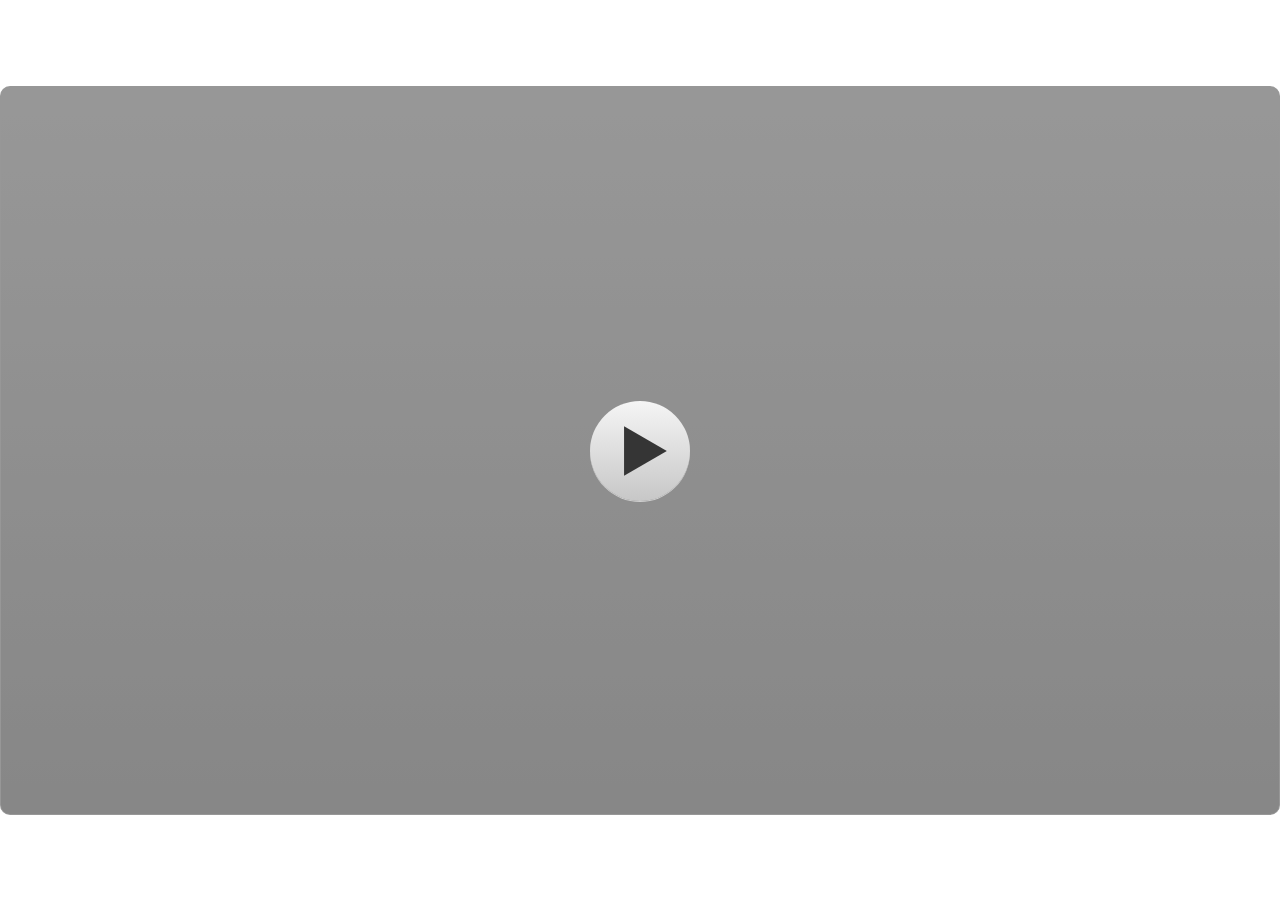
<file: index.html>
<!DOCTYPE html>
<html lang="en-US">
<head>
  <meta charset="utf-8">
  <!-- Created using Storyline 3 - http://www.articulate.com  -->
  <!-- version: 3.12.24693.0 -->
  <title>gempitawards</title>
  <meta http-equiv="x-ua-compatible" content="IE=edge" />
  <meta name="viewport" content="width=device-width, initial-scale=1.0, user-scalable=no, shrink-to-fit=no, minimal-ui" />
  <meta name="apple-mobile-web-app-capable" content="yes" />
  <style>
    html, body { height: 100%; padding: 0; margin: 0 }
    #app { height: 100%; width: 100%; }
  </style>
  
  <script>window.THREE = { };</script>
</head>
<body style="background: #FFFFFF" class="cs-HTML theme-classic">
  <!-- 360 -->
  <script>!function(e){function n(e,i){return e.test(i)}function i(e){var i=e||navigator.userAgent,o=i.split("[FBAN");if(void 0!==o[1]&&(i=o[0]),this.apple={phone:n(t,i),ipod:n(d,i),tablet:!n(t,i)&&n(s,i),device:n(t,i)||n(d,i)||n(s,i)},this.amazon={phone:n(h,i),tablet:!n(h,i)&&n(a,i),device:n(h,i)||n(a,i)},this.android={phone:n(h,i)||n(b,i),tablet:!n(h,i)&&!n(b,i)&&(n(a,i)||n(r,i)),device:n(h,i)||n(a,i)||n(b,i)||n(r,i)},this.windows={phone:n(l,i),tablet:n(p,i),device:n(l,i)||n(p,i)},this.other={blackberry:n(f,i),blackberry10:n(u,i),opera:n(c,i),firefox:n(A,i),chrome:n(w,i),device:n(f,i)||n(u,i)||n(c,i)||n(A,i)||n(w,i)},this.seven_inch=n(v,i),this.any=this.apple.device||this.android.device||this.windows.device||this.other.device||this.seven_inch,this.phone=this.apple.phone||this.android.phone||this.windows.phone,this.tablet=this.apple.tablet||this.android.tablet||this.windows.tablet,"undefined"==typeof window)return this}function o(){var e=new i;return e.Class=i,e}var t=/iPhone/i,d=/iPod/i,s=/iPad/i,b=/(?=.*\bAndroid\b)(?=.*\bMobile\b)/i,r=/Android/i,h=/(?=.*\bAndroid\b)(?=.*\bSD4930UR\b)/i,a=/(?=.*\bAndroid\b)(?=.*\b(?:KFOT|KFTT|KFJWI|KFJWA|KFSOWI|KFTHWI|KFTHWA|KFAPWI|KFAPWA|KFARWI|KFASWI|KFSAWI|KFSAWA)\b)/i,l=/IEMobile/i,p=/(?=.*\bWindows\b)(?=.*\bARM\b)/i,f=/BlackBerry/i,u=/BB10/i,c=/Opera Mini/i,w=/(CriOS|Chrome)(?=.*\bMobile\b)/i,A=/(?=.*\bFirefox\b)(?=.*\bMobile\b)/i,v=new RegExp("(?:Nexus 7|BNTV250|Kindle Fire|Silk|GT-P1000)","i");"undefined"!=typeof module&&module.exports&&"undefined"==typeof window?module.exports=i:"undefined"!=typeof module&&module.exports&&"undefined"!=typeof window?module.exports=o():"function"==typeof define&&define.amd?define("isMobile",[],e.isMobile=o()):e.isMobile=o()}(this);
    window.isMobile.apple.tablet = window.isMobile.apple.tablet ||
      (navigator.platform === 'MacIntel' && navigator.maxTouchPoints > 1);
    window.isMobile.apple.device = window.isMobile.apple.device || window.isMobile.apple.tablet;
    window.isMobile.tablet = window.isMobile.tablet || window.isMobile.apple.tablet;
    window.isMobile.any = window.isMobile.any || window.isMobile.apple.tablet;
  </script>

  <div id="focus-sink" aria-hidden="true" tabIndex="-1"></div>

  <div id="preso"></div>
  <script>
    window.DS = {};
    window.globals = {
      DATA_PATH_BASE: '',
      HAS_FRAME: true,
      HAS_SLIDE: true,

      lmsPresent: false,
      tinCanPresent: false,
      cmi5Present: false,
      aoSupport: false,
      scale: 'show all',
      captureRc: false,
      browserSize: 'optimal',
      bgColor: '#FFFFFF',
      features: 'AccessibleText,SettingsControl,TextStyleHyperlinks',
      themeName: 'classic',
      preloaderColor: '#FFFFFF',
      suppressAnalytics: false,
      productChannel: 'perpetual',
      publishSource: 'storyline',
      aid: '',
      cid: 'a1d59a91-23a8-4f0e-80c4-aabfbb53ebe5',
      playerVersion: '3.12.24693.0',
      maxIosVideoElements: 5,

      
      parseParams: function(qs) {
        if (window.globals.parsedParams != null) {
          return window.globals.parsedParams;
        }
        qs = (qs || window.location.search.substr(1)).split('+').join(' ');
        var params = {},
            tokens,
            re = /[?&]?([^=]+)=([^&]*)/g;

        while (tokens = re.exec(qs)) {
          params[decodeURIComponent(tokens[1]).trim()] =
            decodeURIComponent(tokens[2]).trim();
        }
        window.globals.parsedParams = params;
        return params;
      }

    };

    (function() {

      var classTypes = [ 'desktop', 'mobile', 'phone', 'tablet' ];

      var addDeviceClasses = function(prefix, testObj) {
        var curr, i;
        for (i = 0; i < classTypes.length; i++) {
          curr = classTypes[i];
          if (testObj[curr]) {
            document.body.classList.add(prefix + curr);
          }
        }
      };

      var params = window.globals.parseParams(),
          isDevicePreview = params.devicepreview === '1',
          isPhoneOverride = params.deviceType === 'phone' || (isDevicePreview && params.phone == '1'),
          isTabletOverride = (params.deviceType === 'tablet' || isDevicePreview) && !isPhoneOverride,
          isMobileOverride = isPhoneOverride || isTabletOverride;

      var deviceView = {
        desktop: !window.isMobile.any && !isMobileOverride,
        mobile: window.isMobile.any || isMobileOverride,
        phone: isPhoneOverride || (window.isMobile.phone && !isTabletOverride),
        tablet: isTabletOverride || window.isMobile.tablet
      };

      window.globals.deviceView = deviceView;
      window.isMobile.desktop = !window.isMobile.any;
      window.isMobile.mobile = window.isMobile.any;

      addDeviceClasses('view-', deviceView);

    })();
  </script>
  
  <script src='story_content/user.js' type=text/javascript></script>
  <div class="slide-loader"></div>

  <script type="text/javascript">
    if (window.globals.deviceView.isMobile) { var doc = document, loader = doc.body.querySelector('.slide-loader'); [ 1, 2, 3 ].forEach(function(n) { var d = doc.createElement('div'); d.style.backgroundColor = window.globals.preloaderColor; d.classList.add('mobile-loader-dot'); d.classList.add('dot' + n); loader.appendChild(d); }); }
  </script>

  <div class="mobile-load-title-overlay" style="display: none">
    <div class="mobile-load-title">gempitawards</div>
  </div>

  <div class="mobile-chrome-warning"></div>

  <script>
    
    if (window.autoSpider && window.vInterfaceObject) {
      document.querySelector('.mobile-load-title-overlay').style.display = 'none';
    }
  </script>

  

  <link rel="stylesheet" href="html5/data/css/output.min.css" data-noprefix />
</body>
<script src="html5/lib/scripts/bootstrapper.min.js"></script>
</html>
</file>
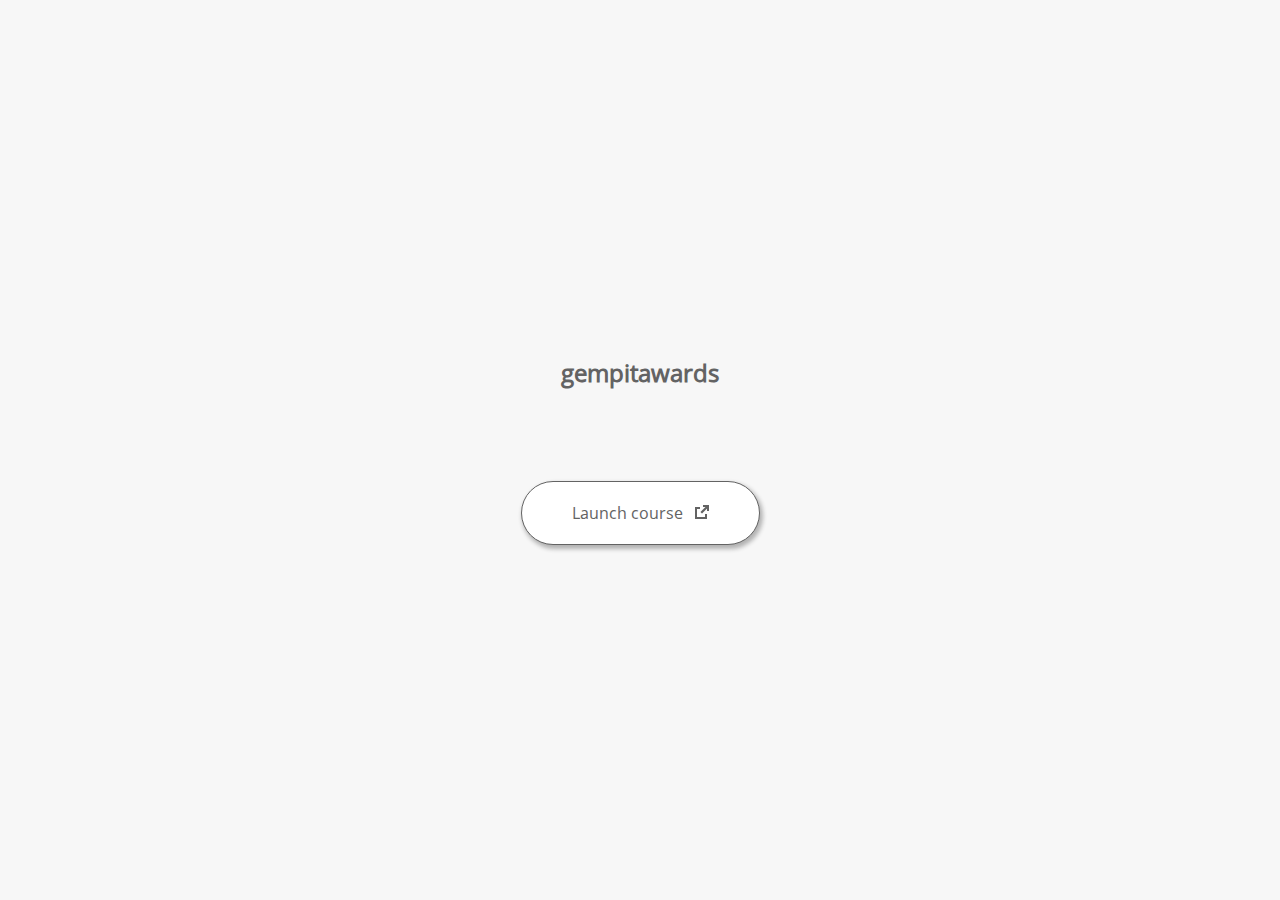
<file: launcher.html>
﻿<html lang="en-US">
	<head>
		<!-- Created using Storyline 3 - http://www.articulate.com  --> 
		<!-- version: 3.12.24693.0 --> 

		<title>gempitawards</title>
    <style>
      @font-face {
        font-family: "Open Sans Full";
        font-style: normal;
        font-weight: 400;
        src: local("Open Sans"),
             local("OpenSans"),
             url(html5/lib/stylesheets/mobile-fonts/open-sans-regular.woff) format("woff")
      }
      body {
        background-color: #F7F7F7;
      }
      h1 {
        color: #636363;
        font-family: "Open Sans Full", Helvetica, sans-serif;
        font-size: 150%;
        margin-bottom: 92px;
        padding-bottom: 0;
      }

      button {
        background-color: #FFF;
        border: 1px solid #636363;
        border-radius: 80px;
        box-shadow: 2px 3px 4px 1px rgba(39, 39, 39, 0.33);
        color: #636363;
        font-family: "Open Sans Full", Helvetica, sans-serif;
        font-size: 100%;
        padding: 20px 50px;
      }
      img {
        height: 15px;
        width: 15px;
        margin-left: 8px;
      }
    </style>
		<script>
			
			/******************************************************************************/
			//
			// NOTE TO DEVELOPERS:
			// The following code should be integrated with your web page in order to open
			// the presentation in a new window.  To launch the presentation immediately, 
			// simply copy the code below into your web page.  To launch the presentation
			// when a button or link is clicked, call LaunchPresentation when the onClick
			// event is triggered.
			//
			/******************************************************************************/		
		
		
			var Safari =  (navigator.appVersion.indexOf("Safari") >= 0);
			
			var g_bChromeless = false;
			var g_bResizeable = false;
			var g_nContentWidth = 1300;
			var g_nContentHeight = 740;
			var g_strStartPage = "story.html" + document.location.search;
			var g_strBrowserSize = "optimal";
		
			function LaunchContent()
			{
				var nWidth = screen.availWidth;
				var nHeight = screen.availHeight;

				if (nWidth > g_nContentWidth && nHeight > g_nContentHeight && g_strBrowserSize != "fullscreen")
				{
					nWidth = g_nContentWidth;
					nHeight = g_nContentHeight;
					
					if (!Safari && !g_bChromeless)
					{
						nWidth += 17;
					}
				}

				// Build the options string
				var strOptions = "width=" + nWidth +",height=" + nHeight;
				if (g_bResizeable)
				{
					strOptions += ",resizable=yes"
				}
				else
				{
					strOptions += ",resizable=no"
				}

				if (g_bChromeless)
				{
					strOptions += ", status=0, toolbar=0, location=0, menubar=0, scrollbars=0";
				}
				else
				{
					strOptions += ", status=1, toolbar=1, location=1, menubar=1, scrollbars=1";
				}

				// Launch the URL
				if (Safari)
				{
					var oWnd = window.open("", "_blank", strOptions);
					oWnd.location = g_strStartPage;
				}
				else
				{
					window.open(g_strStartPage , "_blank", strOptions);
				}
			}

			
			
		</script>
		
	</head>
	
	<body onload="setTimeout('LaunchContent()', 100);">
		<center>
			<table width="100%" height="100%" border="0" cellpadding="0" cellspacing="0">
				<tr>
					<td>
						<center>
              <h1 tabIndex="-1">gempitawards</h1>
							<button onclick="LaunchContent()" aria-label="Launch course: opens in new window">Launch course <img src="story_content/external_window.png" style="border-style: none; height: 14px; width: 14px;" tabIndex="-1" aria-hidden="true"/></button>
						</center>
					</td>
				</tr>
			</table>
		</center>
	</body>
</html>
</file>
<file: html5/data/css/output.min.css>
@font-face {
  font-family: 'Open SansBold CharsBold2C51CE34';
  src: url('[data-uri]');
  font-style: normal;
  font-weight: normal;
}
@font-face {
  font-family: 'Open Sans Charset1_ 5qe6F09F769';
  src: url('[data-uri]');
  font-style: normal;
  font-weight: normal;
}
@font-face {
  font-family: 'Articulate ExtrabolBold937F7503';
  src: url('[data-uri]');
  font-style: normal;
  font-weight: normal;
}
@font-face {
  font-family: 'Arial BlackBold ChaBold85D620F0';
  src: url('[data-uri]');
  font-style: normal;
  font-weight: normal;
}
@font-face {
  font-family: 'Articulate ExtrabolBold1D4657FD';
  src: url('[data-uri]');
  font-style: normal;
  font-weight: normal;
}
@font-face {
  font-family: 'Open Sans Charset0_v9TY33EDE6F2';
  src: url('[data-uri]');
  font-style: normal;
  font-weight: normal;
}
@font-face {
  font-family: 'Arial BlackBold ChaBold93B0191A';
  src: url('[data-uri]');
  font-style: normal;
  font-weight: normal;
}
.cs-npnxnanbnsnfns00000000001 .cs-infopanel  {
  box-shadow: 0 1px 0 rgba(184, 184, 184, 1);
  background: rgba(255, 255, 255, 1);
}
.cs-npnxnanbnsnfns00000000001 .cs-infopanel .cs-link {
  color: rgba(124, 34, 128, 1);
}
.cs-npnxnanbnsnfns00000000001 .cs-infopanel .cs-link:hover {
  color: rgba(0, 0, 238, 1);
}
.cs-npnxnanbnsnfns00000000001 .cs-infopanel .cs-name {
  color: rgba(68, 68, 68, 1);
}
.cs-npnxnanbnsnfns00000000001 .cs-infopanel .cs-title {
  color: rgba(153, 153, 153, 1);
}
.cs-npnxnanbnsnfns00000000001 .cs-infopanelpopup  {
  box-shadow: 0 1px 0 rgba(184, 184, 184, 1);
  background: linear-gradient(180deg, rgba(233, 233, 233, 1) 0%, rgba(207, 207, 207, 1) 100%);
}
.cs-npnxnanbnsnfns00000000001 .cs-infopanelpopup .cs-link {
  color: rgba(124, 34, 128, 1);
}
.cs-npnxnanbnsnfns00000000001 .cs-infopanelpopup .cs-link:hover {
  color: rgba(0, 0, 238, 1);
}
.cs-npnxnanbnsnfns00000000001 .cs-infopanelpopup .cs-name {
  color: rgba(68, 68, 68, 1);
}
.cs-npnxnanbnsnfns00000000001 .cs-infopanelpopup .cs-bio {
  color: rgba(153, 153, 153, 1);
}
.cs-npnxnanbnsnfns00000000001 .cs-timer  {
  color: rgba(85, 85, 85, 1);
}
.cs-npnxnanbnsnfns00000000001 .cs-duration stop:first-child {
  stop-color: rgba(0, 215, 255, 1);
}
.cs-npnxnanbnsnfns00000000001 .cs-duration stop:last-child {
  stop-color: rgba(0, 171, 255, 1);
}
.cs-npnxnanbnsnfns00000000001 .cs-elapsed stop:first-child {
  stop-color: rgba(254, 227, 71, 1);
}
.cs-npnxnanbnsnfns00000000001 .cs-elapsed stop:last-child {
  stop-color: rgba(252, 204, 42, 1);
}
.cs-npnxnanbnsnfns00000000001 .cs-timer .cs-pie .cs-innerstroke {
  stroke: rgba(199, 199, 199, 1);
}
.cs-npnxnanbnsnfns00000000001 .cs-timer .cs-pie .cs-innerborder {
  stroke: rgba(255, 255, 255, 1);
}
.cs-npnxnanbnsnfns00000000001 .cs-window  {
  box-shadow: 0 8px 5px rgba(0, 0, 0, 0.2);
  border-color: rgba(234, 234, 234, 1);
  background: rgba(243, 243, 243, 1);
  color: rgba(85, 85, 85, 1);
}
.cs-npnxnanbnsnfns00000000001 .cs-window .cs-diva {
  border-color: rgba(247, 247, 247, 1);
}
.cs-npnxnanbnsnfns00000000001 .cs-window .cs-divb {
  border-color: rgba(211, 211, 211, 1);
}
.cs-npnxnanbnsnfns00000000001 .cs-editor .cs-editor-slide {
  color: rgba(85, 85, 85, 1);
}
.cs-npnxnanbnsnfns00000000001 .cs-editor .cs-editor-html {
  color: rgba(68, 68, 68, 1);
}
.cs-npnxnanbnsnfns00000000001 .cs-editor .cs-editor-button {
  text-shadow: 0 1px 0 rgba(240, 240, 240, 1);
  color: rgba(53, 53, 53, 1);
  border-color: rgba(177, 177, 177, 1);
  background: linear-gradient(180deg, rgba(245, 245, 245, 1) 0%, rgba(199, 199, 199, 1) 100%);
}
.cs-npnxnanbnsnfns00000000001 .cs-editor .cs-editor-button:hover {
  background: linear-gradient(180deg, rgba(242, 242, 242, 1) 0%, rgba(175, 175, 175, 1) 100%);
}
.cs-npnxnanbnsnfns00000000001 .cs-editor .cs-editor-button:active {
  background: linear-gradient(180deg, rgba(199, 199, 199, 1) 0%, rgba(244, 244, 244, 1) 100%);
}
.cs-npnxnanbnsnfns00000000001 .cs-listitem  {
  color: rgba(53, 53, 53, 1);
  border-color: rgba(223, 223, 223, 1);
}
.cs-npnxnanbnsnfns00000000001 .cs-listitem.cs-viewed {
  color: rgba(144, 144, 144, 1);
}
.cs-npnxnanbnsnfns00000000001 .cs-listitem.cs-selected {
  color: rgba(53, 53, 53, 1);
  background: rgba(192, 226, 241, 1);
}
.cs-npnxnanbnsnfns00000000001 .cs-listitem.cs-selected:hover {
  background: rgba(192, 226, 241, 1);
}
.cs-npnxnanbnsnfns00000000001 .cs-listitem.cs-selected.hover {
  background: rgba(192, 226, 241, 1);
}
.cs-npnxnanbnsnfns00000000001 .cs-listitem.cs-selected:focus {
  background: rgba(192, 226, 241, 1);
}
.cs-npnxnanbnsnfns00000000001 .cs-listitem .cs-icon-carrot {
  fill: rgba(53, 53, 53, 1);
}
.cs-npnxnanbnsnfns00000000001 .cs-listitem .cs-icon-carrot .cs-shadow {
  fill: rgba(255, 255, 255, 1);
}
.cs-npnxnanbnsnfns00000000001 .cs-listitem:hover {
  background: rgba(230, 230, 230, 1);
}
.cs-npnxnanbnsnfns00000000001 .cs-listitem.hover {
  background: rgba(230, 230, 230, 1);
}
.cs-npnxnanbnsnfns00000000001 .cs-listitem:focus {
  background: rgba(230, 230, 230, 1);
}
.cs-npnxnanbnsnfns00000000001 .cs-glossary  {
  color: rgba(53, 53, 53, 1);
}
.cs-npnxnanbnsnfns00000000001 .cs-glossary .cs-scrolling-panel {
  background: rgba(231, 231, 231, 1);
}
.cs-npnxnanbnsnfns00000000001 .cs-glossary .cs-term.cs-selected .cs-choice-list-trigger {
  color: rgba(53, 53, 53, 1);
  background: rgba(192, 226, 241, 1);
}
.cs-npnxnanbnsnfns00000000001 .cs-glossary .cs-term.cs-selected .cs-choice-list-trigger:focus {
  color: rgba(53, 53, 53, 1);
  background: rgba(192, 226, 241, 1);
}
.cs-npnxnanbnsnfns00000000001 .cs-glossary .cs-term:hover .cs-choice-list-trigger {
  background: rgba(230, 230, 230, 1);
}
.cs-npnxnanbnsnfns00000000001 .cs-glossary .cs-term.hover .cs-choice-list-trigger {
  background: rgba(230, 230, 230, 1);
}
.cs-npnxnanbnsnfns00000000001 .cs-glossary .cs-term .cs-choice-list-trigger:focus {
  background: rgba(230, 230, 230, 1);
}
.cs-npnxnanbnsnfns00000000001 .cs-glossary .cs-diva {
  border-color: rgba(226, 226, 226, 1);
}
.cs-npnxnanbnsnfns00000000001 .cs-glossary .cs-divb {
  border-color: rgba(226, 226, 226, 1);
}
.cs-npnxnanbnsnfns00000000001 .cs-glossary .cs-divc {
  border-color: rgba(250, 250, 250, 1);
}
.cs-npnxnanbnsnfns00000000001 .cs-glossary .cs-heading {
  color: rgba(68, 68, 68, 1);
}
.cs-npnxnanbnsnfns00000000001 .cs-resource .cs-separator {
  border-color: rgba(224, 224, 224, 1);
}
.cs-npnxnanbnsnfns00000000001 .cs-outline  {
  color: rgba(68, 68, 68, 1);
}
.cs-npnxnanbnsnfns00000000001 .cs-outline .cs-diva {
  border-color: rgba(198, 198, 198, 1);
}
.cs-npnxnanbnsnfns00000000001 .cs-outline .cs-divb {
  border-color: rgba(249, 249, 249, 1);
}
.cs-npnxnanbnsnfns00000000001 .cs-outline .cs-divc {
  border-color: rgba(225, 225, 225, 1);
}
.cs-npnxnanbnsnfns00000000001 .cs-outline .cs-search-filter:hover {
  color: rgba(0, 0, 238, 1);
}
.cs-npnxnanbnsnfns00000000001 .cs-outline .cs-search-filter.hover {
  color: rgba(0, 0, 238, 1);
}
.cs-npnxnanbnsnfns00000000001 .cs-transcript  {
  color: rgba(68, 68, 68, 1);
}
.cs-npnxnanbnsnfns00000000001 .cs-transcript .cs-div {
  border-color: rgba(225, 225, 225, 1);
}
.cs-npnxnanbnsnfns00000000001 .cs-tabs:not(.topmenu-item) {
  color: rgba(85, 85, 85, 1);
}
.cs-npnxnanbnsnfns00000000001 .cs-tabs .cs-inner-button:not(.topmenu-item) {
  text-shadow: 0 1px 0 rgba(240, 240, 240, 1);
}
.cs-npnxnanbnsnfns00000000001 .cs-tabs:hover:not(.topmenu-item) {
  color: rgba(51, 51, 51, 1);
}
.cs-npnxnanbnsnfns00000000001 .cs-tabs.cs-selected {
  background: rgba(243, 243, 243, 1);
  color: rgba(51, 51, 51, 1);
}
.cs-npnxnanbnsnfns00000000001 .cs-seekcontrol  {
  background: linear-gradient(180deg, rgba(245, 245, 245, 1) 0%, rgba(199, 199, 199, 1) 100%);
  border-color: rgba(177, 177, 177, 1);
}
.cs-npnxnanbnsnfns00000000001 .cs-seekcontrol .cs-button:hover .cs-icon {
  fill: rgba(85, 85, 85, 1);
}
.cs-npnxnanbnsnfns00000000001 .cs-seekcontrol .cs-button.hover .cs-icon {
  fill: rgba(85, 85, 85, 1);
}
.cs-npnxnanbnsnfns00000000001 .cs-seekcontrol .cs-button .cs-icon-shadow {
  fill: rgba(240, 240, 240, 1);
}
.cs-npnxnanbnsnfns00000000001 .cs-seekcontrol .cs-button .cs-icon {
  fill: rgba(45, 45, 45, 1);
}
.cs-npnxnanbnsnfns00000000001 .cs-seekcontrol .cs-seek .cs-fill {
  background: rgba(255, 255, 255, 1);
}
.cs-npnxnanbnsnfns00000000001 .cs-seekcontrol .cs-seek {
  background: rgba(231, 231, 231, 1);
  border-color: rgba(184, 184, 184, 1);
}
.cs-npnxnanbnsnfns00000000001 .cs-searchinput .cs-input {
  color: rgba(138, 138, 138, 1);
  border-color: rgba(173, 173, 173, 1);
  background: rgba(223, 223, 223, 1);
}
.cs-npnxnanbnsnfns00000000001 .cs-searchinput .cs-input:focus {
  color: rgba(51, 51, 51, 1);
  background: rgba(250, 250, 250, 1);
}
.cs-npnxnanbnsnfns00000000001 .cs-searchinput .cs-input:hover {
  box-shadow: inset 0 0 1px 0 rgba(107, 248, 255, 1);
}
.cs-npnxnanbnsnfns00000000001 .cs-searchinput .cs-input.hover {
  box-shadow: inset 0 0 1px 0 rgba(107, 248, 255, 1);
}
.cs-npnxnanbnsnfns00000000001 .cs-searchinput .cs-button .cs-icon {
  fill: rgba(138, 138, 138, 1);
}
.cs-npnxnanbnsnfns00000000001 .cs-searchinput .cs-button:hover {
  fill: linear-gradient(180deg, rgba(245, 245, 245, 1) 0%, rgba(199, 199, 199, 1) 100%);
}
.cs-npnxnanbnsnfns00000000001 .cs-searchinput .cs-button.hover {
  fill: linear-gradient(180deg, rgba(245, 245, 245, 1) 0%, rgba(199, 199, 199, 1) 100%);
}
.cs-npnxnanbnsnfns00000000001 .cs-menu  {
  box-shadow: 0 1px 0 rgba(184, 184, 184, 1);
  background: rgba(243, 243, 243, 1);
}
.cs-npnxnanbnsnfns00000000001 .cs-topmenu-item.active .cs-tab {
  background: rgba(243, 243, 243, 1);
}
.cs-npnxnanbnsnfns00000000001 .cs-logo  {
  box-shadow: 0 1px 0 rgba(184, 184, 184, 1);
  background: rgba(255, 255, 255, 1);
}
.cs-npnxnanbnsnfns00000000001 .cs-checkbox  {
  color: rgba(68, 68, 68, 1);
}
.cs-npnxnanbnsnfns00000000001 .cs-checkbox:hover {
  border-color: rgba(107, 248, 255, 1);
}
.cs-npnxnanbnsnfns00000000001 .cs-checkbox.hover {
  border-color: rgba(107, 248, 255, 1);
}
.cs-npnxnanbnsnfns00000000001 .cs-checkbox .cs-box {
  color: rgba(255, 255, 255, 1);
  border-color: rgba(184, 184, 184, 1);
}
.cs-npnxnanbnsnfns00000000001 .cs-checkbox .cs-box:checked::after {
  color: rgba(51, 204, 0, 1);
}
.cs-npnxnanbnsnfns00000000001 .cs-checkbox .cs-box.checked.after {
  color: rgba(51, 204, 0, 1);
}
.cs-npnxnanbnsnfns00000000001 .cs-button  {
  text-shadow: 0 1px 0 rgba(240, 240, 240, 1);
  color: rgba(53, 53, 53, 1);
  border-color: rgba(177, 177, 177, 1);
  background: linear-gradient(180deg, rgba(245, 245, 245, 1) 0%, rgba(199, 199, 199, 1) 100%);
  box-shadow: 0 1px 0 rgba(207, 207, 207, 1);
}
.cs-npnxnanbnsnfns00000000001 .cs-button .cs-icon {
  fill: rgba(53, 53, 53, 1);
}
.cs-npnxnanbnsnfns00000000001 .cs-button .cs-icon-shadow {
  fill: rgba(240, 240, 240, 1);
}
.cs-npnxnanbnsnfns00000000001 .cs-button:hover {
  background: linear-gradient(180deg, rgba(242, 242, 242, 1) 0%, rgba(175, 175, 175, 1) 100%);
}
.cs-npnxnanbnsnfns00000000001 .cs-button.hover {
  background: linear-gradient(180deg, rgba(242, 242, 242, 1) 0%, rgba(175, 175, 175, 1) 100%);
}
.cs-npnxnanbnsnfns00000000001 .cs-button:active {
  background: linear-gradient(180deg, rgba(199, 199, 199, 1) 0%, rgba(244, 244, 244, 1) 100%);
}
.cs-npnxnanbnsnfns00000000001 .cs-button.cs-disabled:hover {
  background: linear-gradient(180deg, rgba(245, 245, 245, 1) 0%, rgba(199, 199, 199, 1) 100%);
}
.cs-npnxnanbnsnfns00000000001 .cs-button.cs-disabled.hover {
  background: linear-gradient(180deg, rgba(245, 245, 245, 1) 0%, rgba(199, 199, 199, 1) 100%);
}
.cs-npnxnanbnsnfns00000000001 .cs-button.cs-disabled:active {
  background: linear-gradient(180deg, rgba(245, 245, 245, 1) 0%, rgba(199, 199, 199, 1) 100%);
}
.cs-npnxnanbnsnfns00000000001 .cs-button.cs-volume:hover {
  background: linear-gradient(180deg, rgba(245, 245, 245, 1) 0%, rgba(199, 199, 199, 1) 100%);
}
.cs-npnxnanbnsnfns00000000001 .cs-button.cs-volume.hover {
  background: linear-gradient(180deg, rgba(245, 245, 245, 1) 0%, rgba(199, 199, 199, 1) 100%);
}
.cs-npnxnanbnsnfns00000000001 .cs-button.cs-volume:active {
  background: linear-gradient(180deg, rgba(245, 245, 245, 1) 0%, rgba(199, 199, 199, 1) 100%);
}
.cs-npnxnanbnsnfns00000000001.cs-base  {
  color: rgba(85, 85, 85, 1);
  border-color: rgba(233, 233, 233, 1);
  background: linear-gradient(180deg, rgba(233, 233, 233, 1) 0%, rgba(207, 207, 207, 1) 100%);
}
.cs-npnxnanbnsnfns00000000001.cs-base .cs-separator .cs-diva {
  background: rgba(211, 211, 211, 1);
}
.cs-npnxnanbnsnfns00000000001.cs-base .cs-separator .cs-divb {
  background: rgba(247, 247, 247, 1);
}
.cs-npnxnanbnsnfns00000000001.cs-base .cs-topmenu-item.active .cs-tab {
  border-color: rgba(211, 211, 211, 1);
}
.cs-npnxnanbnsnfns00000000001.cs-base .cs-topmenu-item.active .cs-panel {
  border-color: rgba(211, 211, 211, 1);
}
.cs-npnxnanbnsnfns00000000001.cs-base .cs-left {
  background: linear-gradient(180deg, rgba(219, 219, 219, 1) 0%, rgba(195, 195, 195, 1) 100%);
}
.cs-npnxnanbnsnfns00000000001.cs-base .cs-area-primary .cs-slide-container {
  background: linear-gradient(180deg, rgba(233, 233, 233, 1) 0%, rgba(207, 207, 207, 1) 100%);
}
.cs-npnxnanbnsnfns00000000001 .cs-volume::-moz-range-thumb {
  border-color: rgba(165, 165, 165, 1);
  box-shadow: inset 0 0 1px 0 rgba(212, 212, 212, 1);
  background: rgba(200, 200, 200, 1);
}
.cs-npnxnanbnsnfns00000000001 .cs-volume::-ms-thumb {
  border-color: rgba(165, 165, 165, 1);
  box-shadow: inset 0 0 1px 0 rgba(212, 212, 212, 1);
  background: rgba(200, 200, 200, 1);
}
.cs-npnxnanbnsnfns00000000001 .cs-volume::-webkit-slider-thumb {
  border-color: rgba(165, 165, 165, 1);
  box-shadow: inset 0 0 1px 0 rgba(212, 212, 212, 1);
  background: rgba(200, 200, 200, 1);
}
.cs-npnxnanbnsnfns00000000001 .cs-volume::-moz-range-track {
  border-color: rgba(242, 242, 242, 1);
  background: linear-gradient(180deg, rgba(188, 188, 188, 1) 0%, rgba(188, 188, 188, 1) 50.196%, rgba(195, 195, 195, 1) 100%);
}
.cs-npnxnanbnsnfns00000000001 .cs-volume::-ms-track {
  border-color: rgba(242, 242, 242, 1);
  background: linear-gradient(180deg, rgba(188, 188, 188, 1) 0%, rgba(188, 188, 188, 1) 50.196%, rgba(195, 195, 195, 1) 100%);
}
.cs-npnxnanbnsnfns00000000001 .cs-volume::-webkit-slider-runnable-track {
  border-color: rgba(242, 242, 242, 1);
  background: linear-gradient(180deg, rgba(188, 188, 188, 1) 0%, rgba(188, 188, 188, 1) 50.196%, rgba(195, 195, 195, 1) 100%);
}
body.show-focus .tab-focus-box {
  border-color: rgba(255, 255, 0, 1);
}
.skipnav {
  border-color: rgba(255, 255, 0, 1);
}
.fn-npnxnanbsnfns00000000001 {
  font-family: 'Open SansD6FFC9F9';
  -webkit-font-variant-ligatures: no-common-ligatures;
  font-variant-ligatures: no-common-ligatures;
}
.fn-pxabnsnfns00000000001 {
  font-family: 'Open SansD6FFC9F9';
  -webkit-font-variant-ligatures: no-common-ligatures;
  font-variant-ligatures: no-common-ligatures;
}
.fn-npxnabnsnfns00000000001 {
  font-family: 'Open SansD6FFC9F9';
  -webkit-font-variant-ligatures: no-common-ligatures;
  font-variant-ligatures: no-common-ligatures;
}
.fn-npnxnanbnsnfns00000000001 {
  font-family: 'Open SansD6FFC9F9';
  -webkit-font-variant-ligatures: no-common-ligatures;
  font-variant-ligatures: no-common-ligatures;
}
.fn-pxabnsnfns00000000000 {
  font-family: 'Open SansD6FFC9F9';
  -webkit-font-variant-ligatures: no-common-ligatures;
  font-variant-ligatures: no-common-ligatures;
}
@font-face {
  font-family: 'Open SansD6FFC9F9';
  src: url('[data-uri]');
  font-style: normal;
  font-weight: bold;
}
@font-face {
  font-family: 'Open SansD6FFC9F9';
  src: url('[data-uri]');
  font-style: normal;
  font-weight: normal;
}
.cs-InvalidPromptSlide .cs-6moALODRqtt-InvalidPromptSlide-btn0 {
  color: rgba(53, 53, 53, 1);
  border-color: rgba(177, 177, 177, 1);
  background: linear-gradient(180deg, rgba(245, 245, 245, 1) 0%, rgba(199, 199, 199, 1) 100%);
  text-shadow: 0 1px 0 rgba(240, 240, 240, 1);
}
.cs-InvalidPromptSlide .cs-6moALODRqtt-InvalidPromptSlide-btn0 .cs-html {
  color: rgba(68, 68, 68, 1);
}
.cs-InvalidPromptSlide .cs-6moALODRqtt-InvalidPromptSlide-btn0 .cs-slide {
  border-color: rgba(85, 85, 85, 1);
}
.cs-InvalidPromptSlide .cs-6moALODRqtt-InvalidPromptSlide-btn0:hover {
  background: linear-gradient(180deg, rgba(242, 242, 242, 1) 0%, rgba(175, 175, 175, 1) 100%);
}
.cs-InvalidPromptSlide .cs-6moALODRqtt-InvalidPromptSlide-btn0:active {
  background: linear-gradient(180deg, rgba(199, 199, 199, 1) 0%, rgba(244, 244, 244, 1) 100%);
}
.cs-PrintPromptSlide .cs-6moALODRqtt-PrintPromptSlide-btn0 {
  color: rgba(53, 53, 53, 1);
  border-color: rgba(177, 177, 177, 1);
  background: linear-gradient(180deg, rgba(245, 245, 245, 1) 0%, rgba(199, 199, 199, 1) 100%);
  text-shadow: 0 1px 0 rgba(240, 240, 240, 1);
}
.cs-PrintPromptSlide .cs-6moALODRqtt-PrintPromptSlide-btn0 .cs-html {
  color: rgba(68, 68, 68, 1);
}
.cs-PrintPromptSlide .cs-6moALODRqtt-PrintPromptSlide-btn0 .cs-slide {
  border-color: rgba(85, 85, 85, 1);
}
.cs-PrintPromptSlide .cs-6moALODRqtt-PrintPromptSlide-btn0:hover {
  background: linear-gradient(180deg, rgba(242, 242, 242, 1) 0%, rgba(175, 175, 175, 1) 100%);
}
.cs-PrintPromptSlide .cs-6moALODRqtt-PrintPromptSlide-btn0:active {
  background: linear-gradient(180deg, rgba(199, 199, 199, 1) 0%, rgba(244, 244, 244, 1) 100%);
}
.cs-ScrollPromptSlide .cs-6moALODRqtt-ScrollPromptSlide-btn0 {
  color: rgba(53, 53, 53, 1);
  border-color: rgba(177, 177, 177, 1);
  background: linear-gradient(180deg, rgba(245, 245, 245, 1) 0%, rgba(199, 199, 199, 1) 100%);
  text-shadow: 0 1px 0 rgba(240, 240, 240, 1);
}
.cs-ScrollPromptSlide .cs-6moALODRqtt-ScrollPromptSlide-btn0 .cs-html {
  color: rgba(68, 68, 68, 1);
}
.cs-ScrollPromptSlide .cs-6moALODRqtt-ScrollPromptSlide-btn0 .cs-slide {
  border-color: rgba(85, 85, 85, 1);
}
.cs-ScrollPromptSlide .cs-6moALODRqtt-ScrollPromptSlide-btn0:hover {
  background: linear-gradient(180deg, rgba(242, 242, 242, 1) 0%, rgba(175, 175, 175, 1) 100%);
}
.cs-ScrollPromptSlide .cs-6moALODRqtt-ScrollPromptSlide-btn0:active {
  background: linear-gradient(180deg, rgba(199, 199, 199, 1) 0%, rgba(244, 244, 244, 1) 100%);
}
.cs-ExternalInterfaceErrorSlide .cs-buttonOK {
  color: rgba(53, 53, 53, 1);
  border-color: rgba(177, 177, 177, 1);
  background: linear-gradient(180deg, rgba(245, 245, 245, 1) 0%, rgba(199, 199, 199, 1) 100%);
  text-shadow: 0 1px 0 rgba(240, 240, 240, 1);
}
.cs-ExternalInterfaceErrorSlide .cs-buttonOK .cs-html {
  color: rgba(68, 68, 68, 1);
}
.cs-ExternalInterfaceErrorSlide .cs-buttonOK .cs-slide {
  border-color: rgba(85, 85, 85, 1);
}
.cs-ExternalInterfaceErrorSlide .cs-buttonOK:hover {
  background: linear-gradient(180deg, rgba(242, 242, 242, 1) 0%, rgba(175, 175, 175, 1) 100%);
}
.cs-ExternalInterfaceErrorSlide .cs-buttonOK:active {
  background: linear-gradient(180deg, rgba(199, 199, 199, 1) 0%, rgba(244, 244, 244, 1) 100%);
}
</file>
